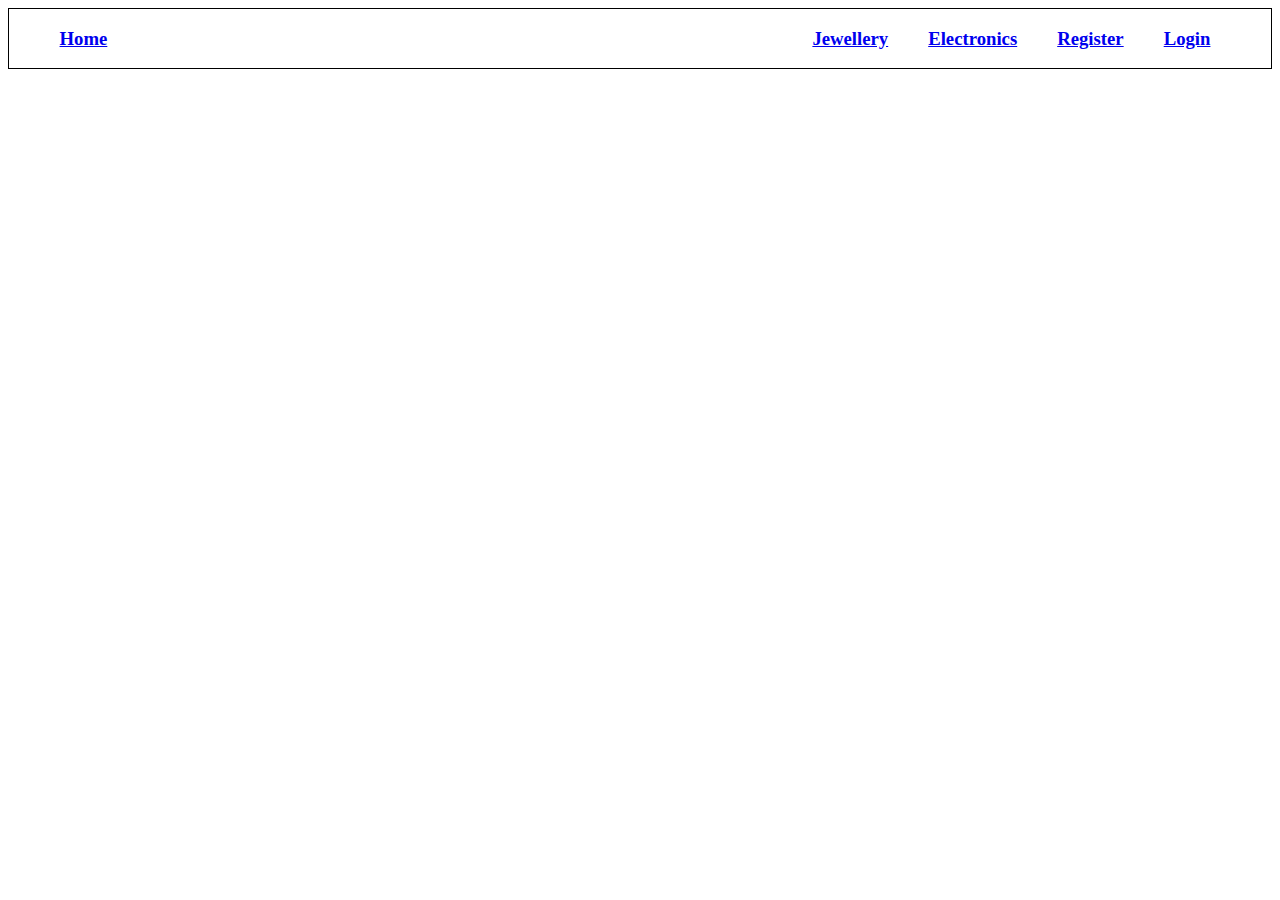
<file: importExport/index.html>
<html lang="en">

<head>
  <meta charset="UTF-8">
  <meta http-equiv="X-UA-Compatible" content="IE=edge">
  <meta name="viewport" content="width=device-width, initial-scale=1.0">
  <title>Classes</title>
</head>

<style>
  #navbar {
    display: flex;
    justify-content: space-between;
    padding-left: 4%;
    padding-right: 4%;
    border: solid 1px black;

  }

  .options {

    display: flex;
    justify-content: space-between;
    list-style: none;
  }

  .options h3 {

    padding-left: 30px;
    padding-right: 10px;
  }

  img {

    width: 30%
  }


  #data {

    display: grid;
    grid-template-columns: repeat(4, 25%);
    grid-gap: 20px;
    justify-content: center;
    padding: 5%;


  }
</style>

<body>
  <div id="navbar_container">

  </div>

  <div id="data"></div>
</body>

</html>
<script type="module" src="./index.js"></script>
</file>
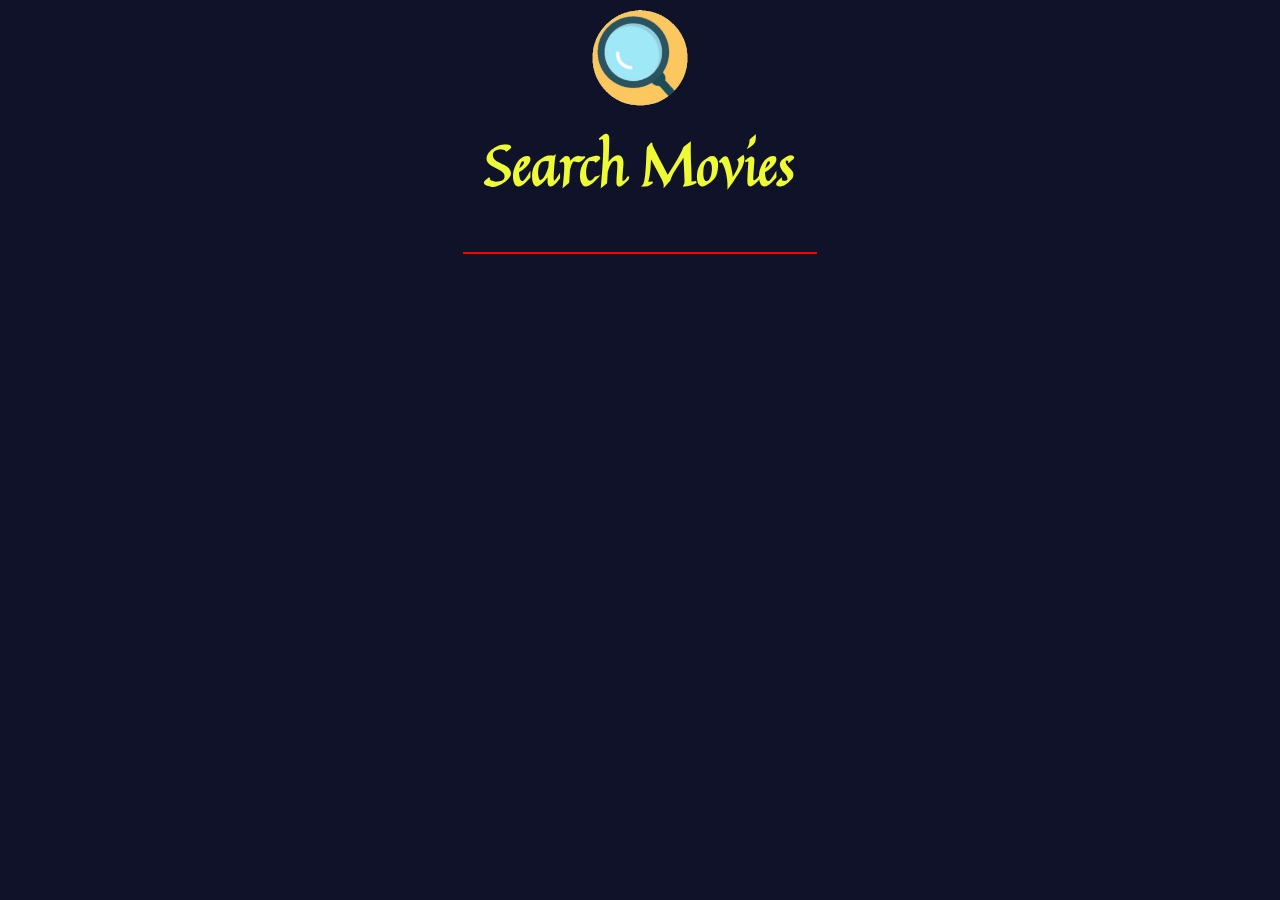
<file: movieAppWithDebouncin/index.html>
<!DOCTYPE html>
<html lang="en">

<head>
  <meta charset="UTF-8">
  <meta http-equiv="X-UA-Compatible" content="IE=edge">
  <meta name="viewport" content="width=device-width, initial-scale=1.0">
  <title>Document</title>
  <link href="https://fonts.googleapis.com/css2?family=Quintessential&display=swap" rel="stylesheet">
  <link href="https://unpkg.com/aos@2.3.1/dist/aos.css" rel="stylesheet">
  <script src="https://unpkg.com/aos@2.3.1/dist/aos.js"></script>

</head>

<style>
  body {
    background: #0f1228;
    overflow-x: hidden;
    color: #e7e9f0;
    font-family: 'Lato', sans-serif;

  }

  input {

    width: 350px;
    border: none;
    background: none;
    height: 30px;
    font-size: xx-large;
    color: white;
    outline: none;

    border-bottom: 2px solid red;

  }




  #movies {

    height: 300px;
    width: 350px;
    overflow: scroll;
    display: none;


  }

  #scrolldiv {
    box-shadow: rgba(149, 157, 165, 0.2) 0px 8px 24px;
    background-color: #0f1228;
    font-size: small;
    display: flex;
    align-items: center;
    justify-content: flex-start;
    gap: 10px;
    width: 100%;

  }

  #scrolldiv>div {
    height: 50%;

  }

  #movieDiv {
    width: fit-content;
    width: 25%;
  }

  .image {
    height: 100%;
    width: 100%;

  }

  .main_container {
    width: 90%;
    display: flex;
    flex-direction: column;
    align-items: center;
    justify-content: center;
    margin: auto;
    line-height: 0;
  }

  .header {
    display: flex;
    flex-direction: column;
    align-items: center;
    justify-content: center;
  }

  .search {
    display: flex;
    flex-direction: column;
    align-items: center;
    justify-content: center;
  }

  .main>div:nth-child(1) {
    font-size: xxx-large;
    color: rgb(237, 250, 53);
    font-family: 'Quintessential', cursive;
  }

  #display {
    width: 50%;
    margin: auto;
    margin-top: 30px;
    display: flex;
    justify-content: flex-start;
    gap: 40px;
    align-items: center;
    font-size: xxx-large;
    color: rgb(237, 250, 53);
    font-family: 'Quintessential', cursive;
    border-radius: 5px;
    box-shadow: rgba(13, 68, 122, 0.2) 0px 8px 24px;

  }



  .DisplayImage {
    width: 100%;
    height: 100%;
  }




  #display h5 {
    margin: 10px;
  }

  #display p {
    margin: 10px;
  }

  #rating::after {
    content: "⭐";
  }

  #notfound {
    display: flex;
    flex-direction: column;
    align-items: center;
    justify-content: center;

  }

  #notfound img {
    width: 200px;
    height: 200px;

  }
</style>

<body>
  <div class="main">
    
    <div class="main_container" data-aos="flip-up">
      <div class="header" >
        <img src="./7jM3-unscreen.gif" style="width: 100px;" alt="" srcset="" class="head-img">
        <h3 class="head-txt">Search Movies</h1>

      </div>

      <div class="search">
        <div>
          <input oninput="debounce(main,500)" type="text" id="query">

        </div>
        <div id="movies">
          <!-- <button onclick="selectdisply() " id="clickmovies"></button> -->
        </div>
      </div>

    </div>
    <div id="display">
      <!-- <div>heloo</div>
  <div> he</div> -->
    </div>
    <div class="display2">

    </div>
  </div>



</body>

</html>

<!-- <script src="/index.js"></script> -->
<script src="index.js"></script>
<script>
  AOS.init();
</script>
</file>
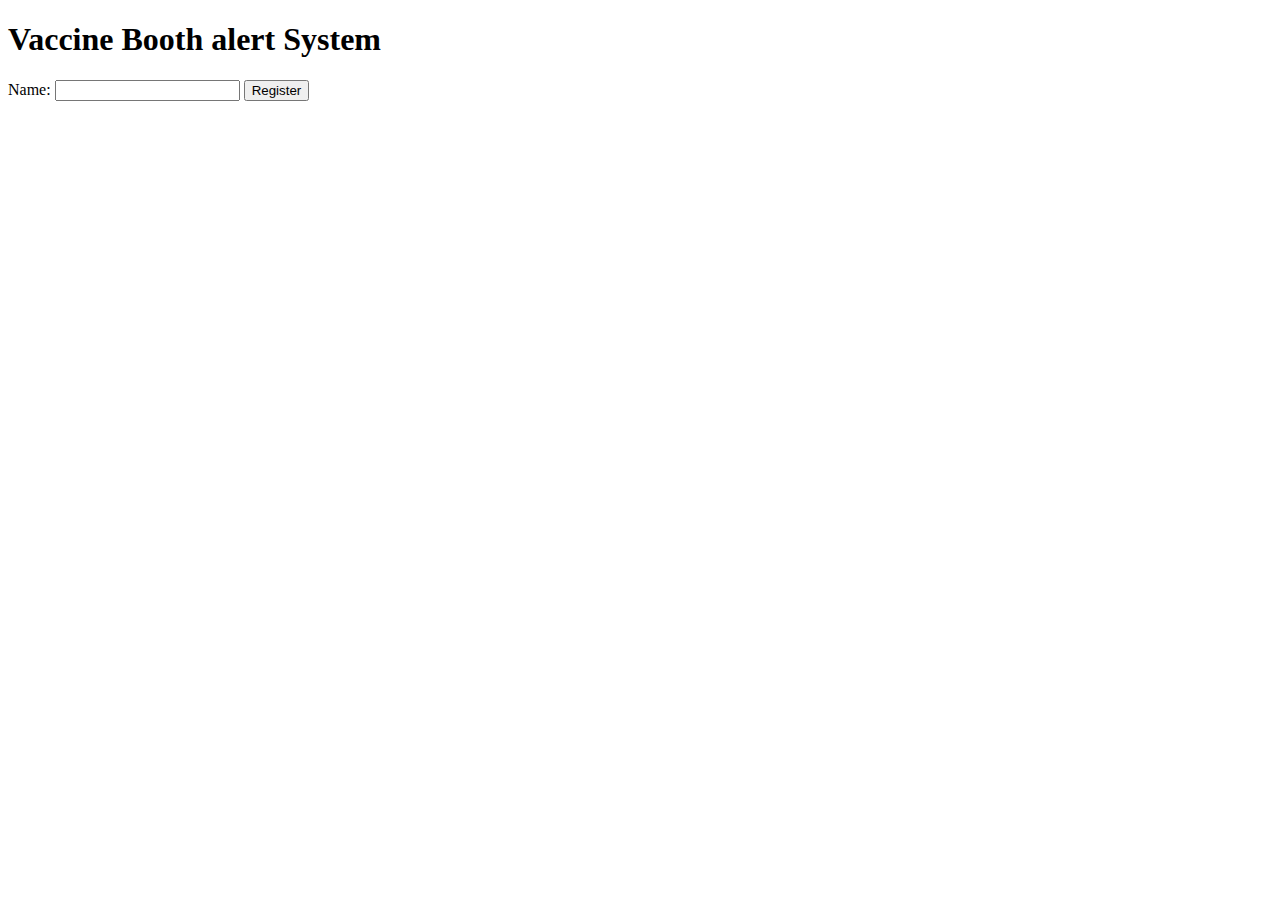
<file: promise/index.html>
<!DOCTYPE html>
<html lang="en">
  <head>
    <meta charset="UTF-8" />
    <meta http-equiv="X-UA-Compatible" content="IE=edge" />
    <meta name="viewport" content="width=device-width, initial-scale=1.0" />
    <title>Document</title>
  </head>
  <body>
    <h1>Vaccine Booth alert System</h1>

    Name: <input type="text" id="name" />

    <button onclick="register()">Register</button>
  </body>
</html>
<script src="./script.js"></script>
</file>
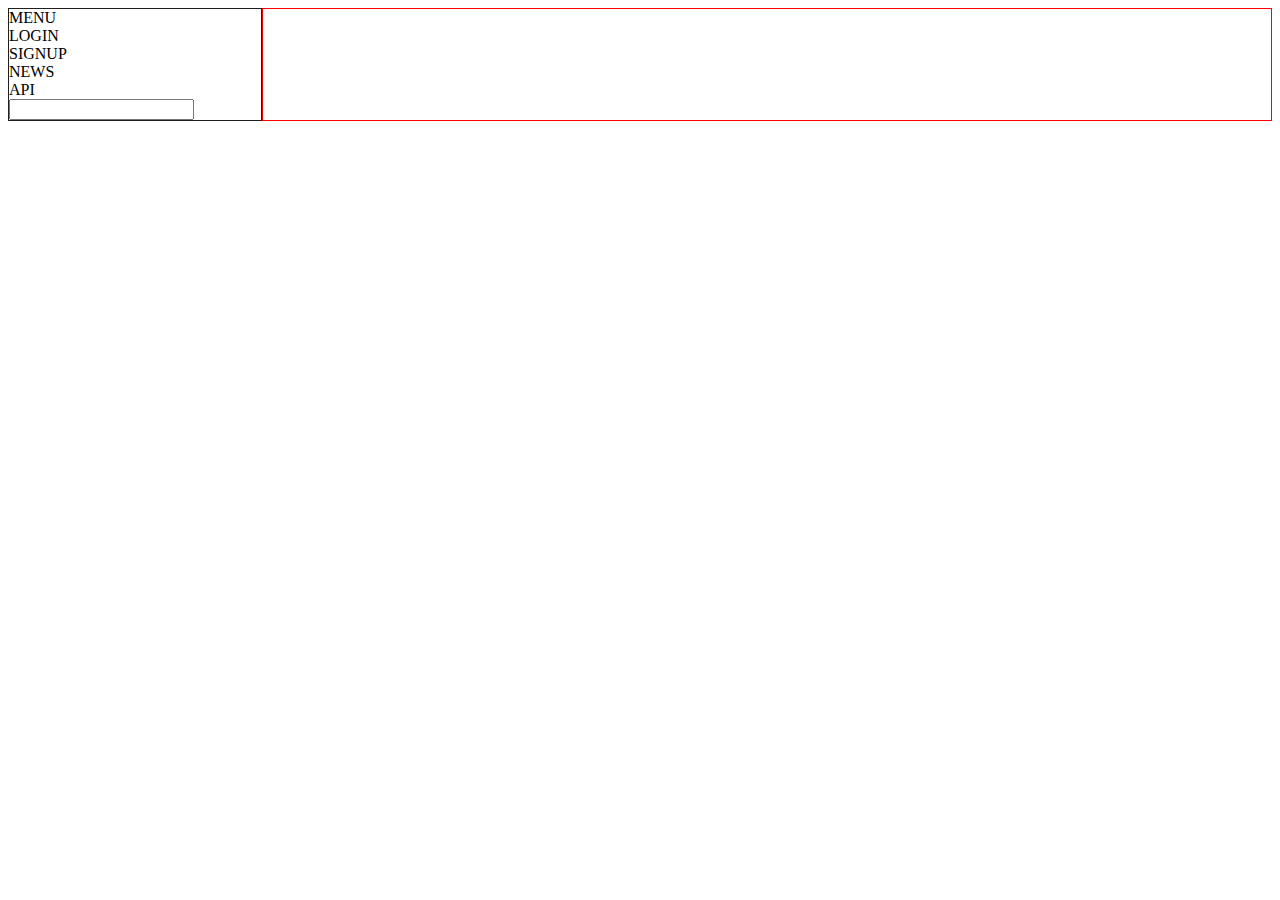
<file: unsplash/index.html>
<!DOCTYPE html>
<html lang="en">

<head>
  <meta charset="UTF-8" />
  <meta http-equiv="X-UA-Compatible" content="IE=edge" />
  <meta name="viewport" content="width=device-width, initial-scale=1.0" />
  <title>Document</title>
</head>
<style>
#container{
  display: flex;
}
#sidebar{
  flex: 2;
  border: 1px solid rgb(32, 30, 30);

}
#main{
  flex: 8;
  border: 1px solid red;
  display: grid;
  grid-template-columns: repeat(3,1fr);
  grid-gap: 10px;

}
</style>

<body>
  <div id="container">
    <div id="sidebar">
      <!--DO NOT CHANGE THIS ID's-->
      <!--Append the horizontal navbar(sidebar) here only-->
    </div>

    <div id="main">
      <!--DO NOT CHANGE THIS ID's-->
      <!--Append top images here only-->
    </div>
  </div>
</body>

</html>

<script type="module">
  //1.
  //import navbar
  import sideBar from "./components/sidebar.js"
  import {makeApiCall,appendPic} from "./scripts/main.js"
  let sidebar_div = document.getElementById("sidebar")
  sidebar_div.innerHTML = sideBar()
  var images_data =await makeApiCall("https://api.unsplash.com/photos/?client_id=jk9q_Dy1S5pAscfdFT6z060Rx2Gm6lekxrdk-ET5ZEE")
  var parent=document.getElementById("main")
  appendPic(images_data,parent)
  var inputbox=document.getElementById("searchbar")
  inputbox.addEventListener("keypress",(e)=>{
    if(e.key=="Enter"){
    var input_value=document.getElementById("searchbar").value
    localStorage.setItem("searchItem",input_value)
    window.location.href='search.html'
  }

  })
</script>
</file>
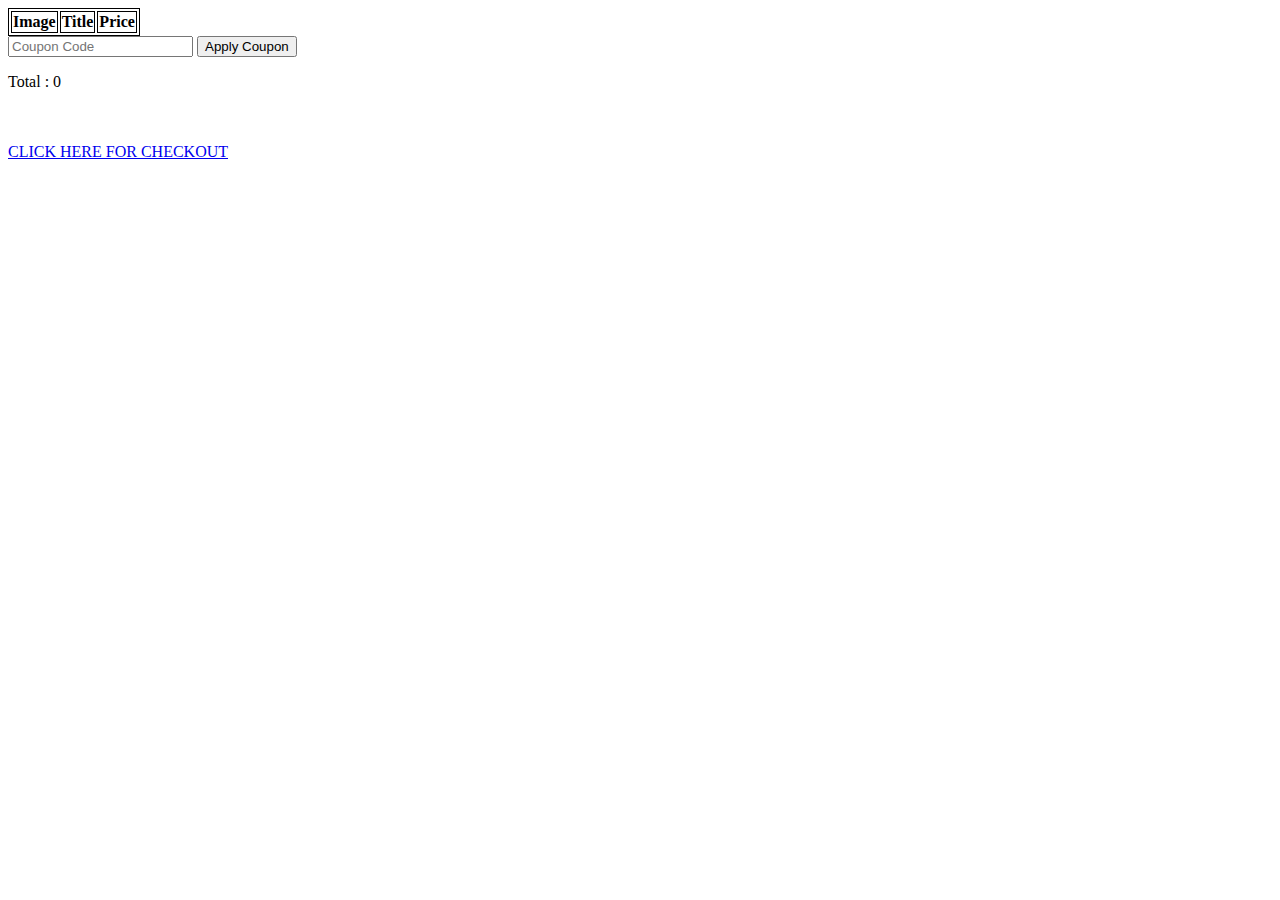
<file: ecommerce/cart (1).html>
<!DOCTYPE html>
<html lang="en">
  <head>
    <meta charset="UTF-8" />
    <meta http-equiv="X-UA-Compatible" content="IE=edge" />
    <meta name="viewport" content="width=device-width, initial-scale=1.0" />
    <style>
      img {
        height: 100px;
        width: 100px;
      }
      table,
      th,
      td {
        border: 1px solid black;
      }
    </style>
    <title>Cart</title>
  </head>
  <body>
    <div id="container"></div>

    <input type="text" placeholder="Coupon Code" id="couponInput" />
    <button onClick="applyCoupon()">Apply Coupon</button>

    <!-- display to show total -->
    <p id="totalDisplay"></p>
    <br />
    <br />
    <!-- 6. link for checkout page -->
    <a href="checkout.html">CLICK HERE FOR CHECKOUT</a>
    <script>
      let cart = localStorage.getItem("cart");
      if (!cart) {
        cart = [];
        localStorage.setItem("cart", JSON.stringify(cart));
      } else {
        cart = JSON.parse(cart);
      }

      let total = cart.reduce(function (acc, curr) {
        return acc + curr.price;
      }, 0);

      let container = document.getElementById("container");

      // create table and table head;
      let table = document.createElement("table");
      let thead = document.createElement("thead");
      let theadRow = document.createElement("tr");
      let th1 = document.createElement("th");
      th1.textContent = "Image";
      let th2 = document.createElement("th");
      th2.textContent = "Title";
      let th3 = document.createElement("th");
      th3.textContent = "Price";

      theadRow.append(th1, th2, th3);
      thead.append(theadRow);
      let tbody = document.createElement("tbody");

      cart.forEach(function (prod) {
        // {id:1, title:1, ...}
        //  go through each of the item in the cart and append it to table one in each row;
        let tr = document.createElement("tr");

        let td1 = document.createElement("td");
        let prodImg = document.createElement("img");
        prodImg.src = prod.image;
        td1.append(prodImg);
        let td2 = document.createElement("td");
        td2.textContent = prod.title;
        let td3 = document.createElement("td");
        td3.textContent = prod.price;

        tr.append(td1, td2, td3);
        tbody.append(tr);
      });
      table.append(thead, tbody);
      container.append(table);

      function totalDisplay(total) {
        // 280.6 ,150.6
        let totalDisplay = document.getElementById("totalDisplay"); // get totalDisplay element
        totalDisplay.textContent = "Total : " + total; // updated it's value with card total that has been passed as param;
      }
      totalDisplay(total);

      function applyCoupon() {
        let couponInput = document.getElementById("couponInput").value; // get coupoun inputted by user
        if (couponInput === "masai30") {
          // check if matches;
          // total = prev total - 30% total;
          total = total - 0.3 * total; // give discount by reducing total;
          totalDisplay(total); // update dom
        }
      }
    </script>
  </body>
</html>
</file>
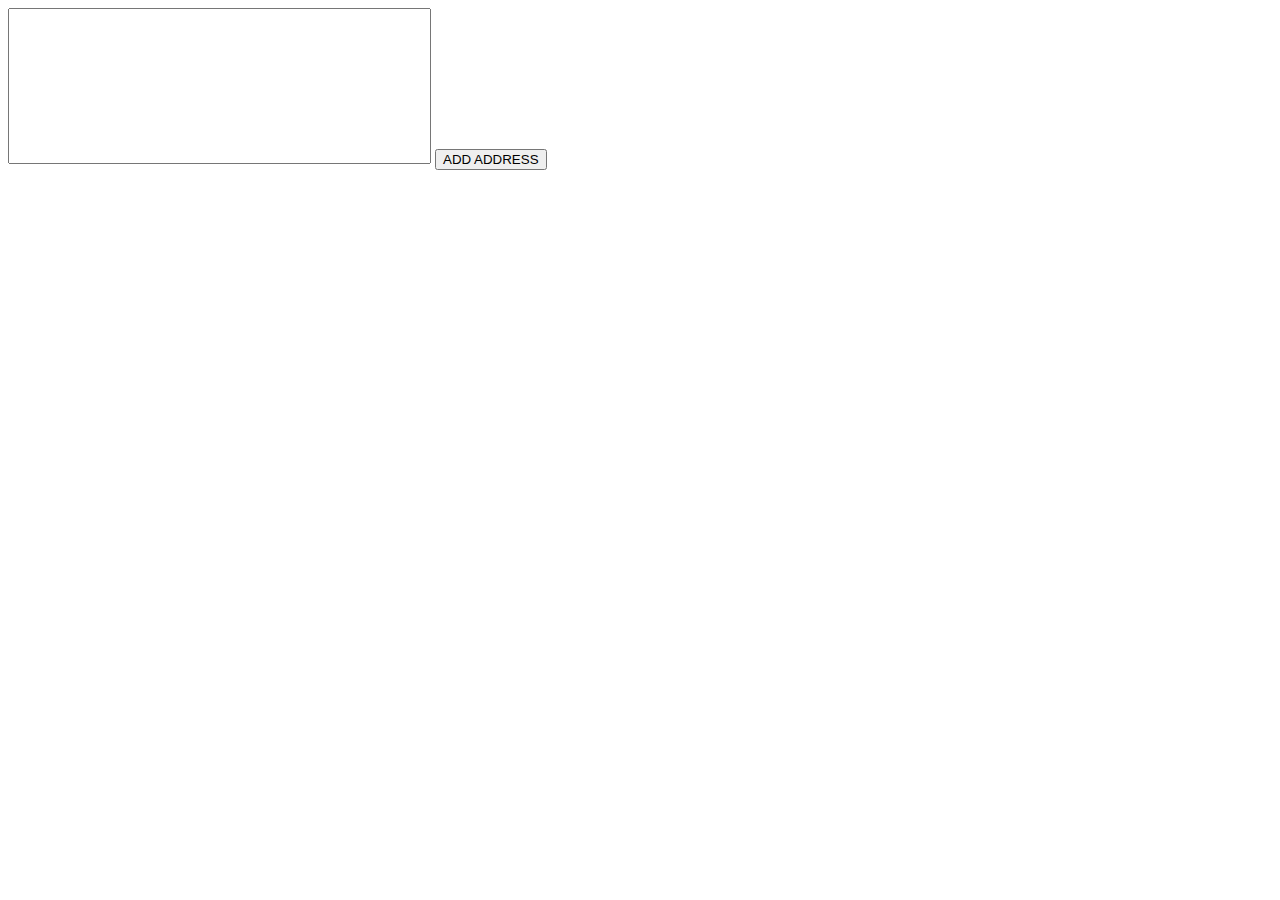
<file: ecommerce/checkout.html>
<!DOCTYPE html>
<html lang="en">
  <head>
    <meta charset="UTF-8" />
    <meta http-equiv="X-UA-Compatible" content="IE=edge" />
    <meta name="viewport" content="width=device-width, initial-scale=1.0" />
    <style>
      textarea {
        resize: none;
      }
    </style>
    <title>Checkout</title>
  </head>
  <body>
    <textarea name="address" id="address" cols="50" rows="10"></textarea>
    <button onclick="addAddress()">ADD ADDRESS</button>
    <script>
      function addAddress() {
        let address = document.getElementById("address").value;
        console.log(address);
        if (address) {
          // if address exists; redirect to payment page;
          window.location.href = "payment.html";
        }
      }
    </script>
  </body>
</html>
</file>
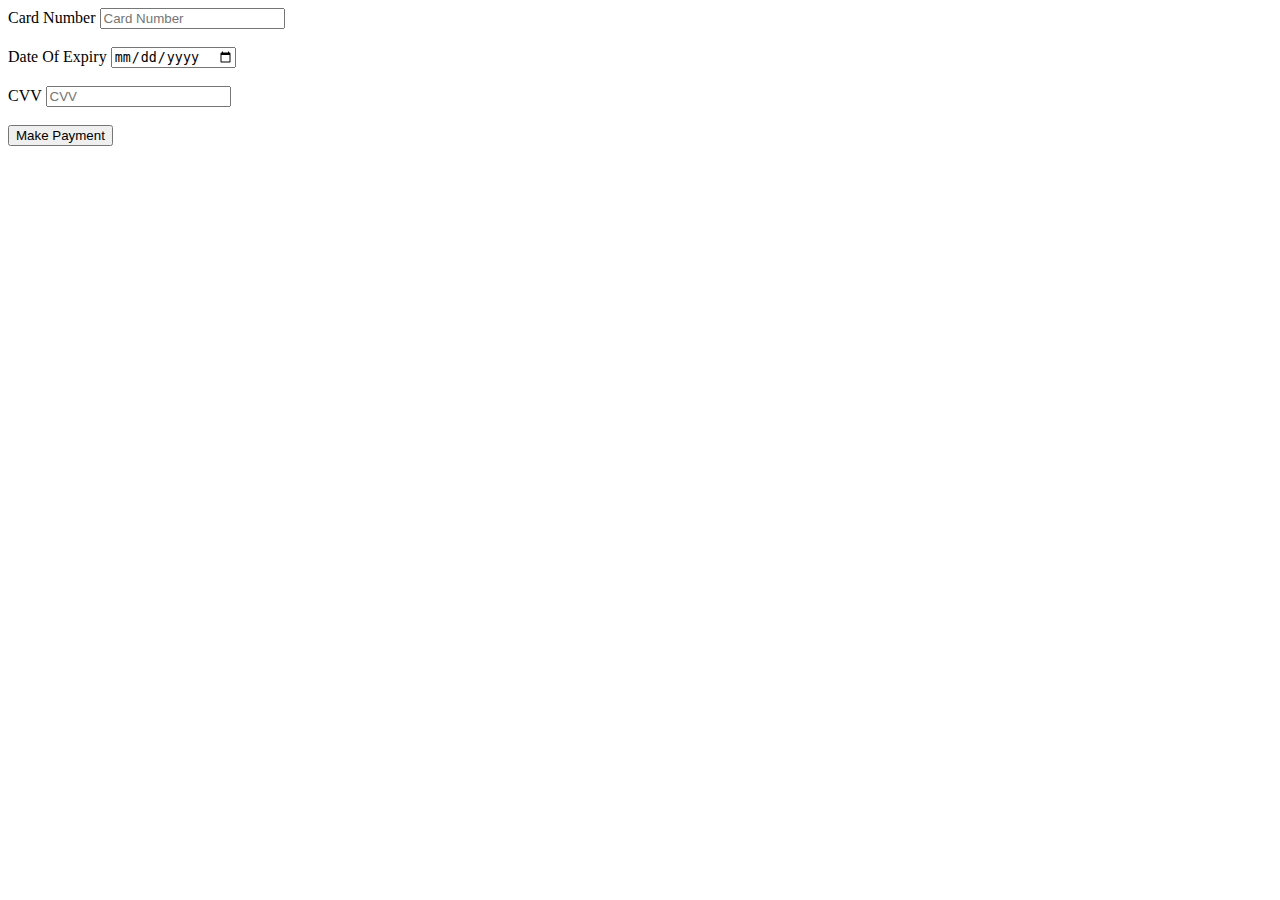
<file: ecommerce/payment.html>
<!DOCTYPE html>
<html lang="en">
  <head>
    <meta charset="UTF-8" />
    <meta http-equiv="X-UA-Compatible" content="IE=edge" />
    <meta name="viewport" content="width=device-width, initial-scale=1.0" />
    <style></style>
    <title>Payment Page</title>
  </head>
  <body>
    <label for="cardNumber">Card Number</label>
    <input
      type="text"
      id="cardNumber"
      name="cardNumber"
      placeholder="Card Number"
    />
    <br />
    <br />
    <label for="dateOfExpiry">Date Of Expiry</label>
    <input
      type="date"
      id="dateOfExpiry"
      name="dateOfExpiry"
      placeholder="Date Of Expiry"
    />
    <br />
    <br />
    <label for="cvv">CVV</label>
    <input type="text" id="cvv" placeholder="CVV" />
    <br />
    <br />
    <button onclick="createOrder()">Make Payment</button>
    <br />
    <br />
    <script>
      function createOrder() {
        let cardNumber = document.getElementById("cardNumber").value;
        let dateOfExpiry = document.getElementById("dateOfExpiry").value;
        let cvv = document.getElementById("cvv").value;
        console.log(cardNumber, dateOfExpiry, cvv);
        if (cardNumber && dateOfExpiry && cvv) {
          setTimeout(function () {
            alert("order has been created successfully");
          }, 3000);
        }
      }
    </script>
  </body>
</html>
</file>
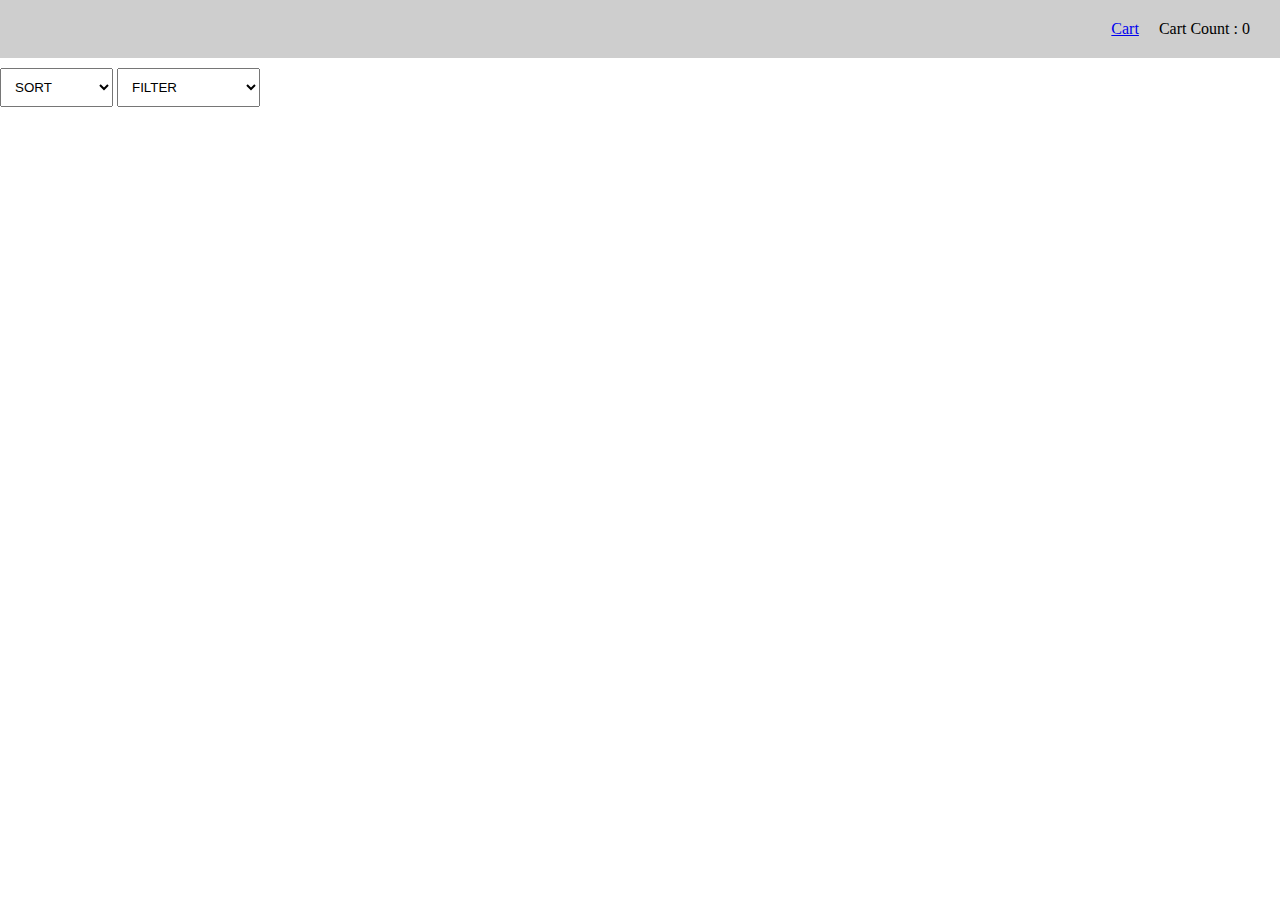
<file: ecommerce/products.html>
<!DOCTYPE html>
<html lang="en">

<head>
  <meta charset="UTF-8" />
  <meta http-equiv="X-UA-Compatible" content="IE=edge" />
  <meta name="viewport" content="width=device-width, initial-scale=1.0" />
  <style>
    body {
      margin: 0;
    }

    img {
      width: 150px;
      height: 150px;
      object-fit: cover;
    }

    button,
    select {
      margin-top: 10px;
      padding: 10px;
      cursor: pointer;
    }

    #navbar {
      background-color: #cecece;
      display: flex;
      flex-direction: row-reverse;
      padding: 20px;
    }

    #navbar>* {
      margin-left: 10px;
      margin-right: 10px;
    }

    #container {
      display: grid;
      grid-template-columns: repeat(4, 1fr);
      gap: 20px;
      width: 90%;
      margin: auto;
      margin-top: 20px;
    }

    #container>div {
      padding: 10px;
      border: 1px solid #cecece;
      display: flex;
      flex-direction: column;
      align-items: center;
      justify-content: center;
    }

    .text-align-center {
      text-align: center;
    }
  </style>
  <title>Products</title>
</head>

<body>
  <div id="navbar">
    <div id="cart-count"></div>
    <a href="cart.html">Cart</a>
  </div>
  <div id="sort-filter">
    <select name="sort" id="sortButton" onchange="sortProducts()">
      <option value="">SORT</option>
      <option value="asc">Low to High</option>
      <option value="desc">High to Low</option>
    </select>
    <select name="filter" id="filterButton" onchange="filterProducts()">
      <option value="">FILTER</option>
      <option value="0-50">0 - 50</option>
      <option value="51-150">51 - 150</option>
      <option value=">150">Greater than 150</option>
    </select>
  </div>
  <div id="container"></div>
  <script>
    let url = `https://fakestoreapi.com/products`;

    async function getProducts() {
      try {
        let productsList = await fetchProducts(url); // expected response [{id:1, title:1, ...},{},{}...]
        renderProducts(productsList);
      } catch (error) {
        console.log(error);
      }
    }
    getProducts();

    // to prevent unexpected error for the first time when we start application since there is no "cart" data in local storage initially;
    let cart = localStorage.getItem("cart");
    if (!cart) {
      // if cart is null/undefined;
      cart = []; // initialize it with empty array;
      localStorage.setItem("cart", JSON.stringify(cart));
      refreshCartCount(cart);
    } else {
      // if data exists in cart;
      cart = JSON.parse(cart); // get the data | data format [{id:1, title:1, ..},{},{}]
      refreshCartCount(cart);
    }

    function refreshCartCount(cart) {
      // argument format [{id:1, title:1, ...},{},{}]
      let cartCount = document.getElementById("cart-count");
      cartCount.textContent = " Cart Count : " + cart.length;
    }

    function fetchProducts(url) {
      return fetch(url) // fetch the data from url provided;
        .then(function (res) {
          return res.json(); // collect all the data that comes in form of data packet and make it a single entity
        })
        .then(function (res) {
          return res; // returns the response;
        })
        .catch(function (err) {
          console.log(err);
        });
    }

    // this function gets invoked when users changes sort criteria
    async function sortProducts() {
      try {
        // get all the products;
        // if sortCriteria --> asc,desc; --> sort the products;
        // render/display the sorted/filtered products
        let productsList = await fetchProducts(url);
        let sortCriteria = document.getElementById("sortButton").value; // "asc", "desc"
        // filter critera here so that before sorting and showing result; if there exists filter criteria; it also is taken in consideration;
        let filterCriteria = document.getElementById("filterButton").value; //values expected : "0-50" , "51-150", ">150"

        if (sortCriteria) {
          let updatedProductsList = productsList
            .filter(filterFunction)
            .sort(function sortFunction(prodA, prodB) {
              if (sortCriteria === "asc") {
                return prodA.price - prodB.price;
              } else if (sortCriteria === "desc") {
                return prodB.price - prodA.price;
              }
            });
          renderProducts(updatedProductsList);
        } else {
          let updatedProductsList = productsList.filter(filterFunction);
          renderProducts(updatedProductsList);
        }

        /* 
        if there exists filter criteria; -->only elements which passes the filter criteria gets returns -
        ->else all the element gets returned;
        */
        function filterFunction(prod) {
          if (filterCriteria === "0-50") {
            return prod.price <= 50;
          } else if (filterCriteria === "51-150") {
            return prod.price > 50 && prod.price <= 150;
          } else if (filterCriteria === ">150") {
            return prod.price > 150;
          } else {
            return true;
          }
        }
      } catch (error) {
        console.log(error);
      }
    }

    async function filterProducts() {
      try {
        // get all the products;
        // if sortCriteria --> asc,desc; --> sort the products;
        // render/display the sorted/filtered products
        let productsList = await fetchProducts(url); // [{},{}]
        let filterCriteria = document.getElementById("filterButton").value; //values expected : "0-50" , "51-150", ">150"
        let sortCriteria = document.getElementById("sortButton").value; //"asc", "desc"
        if (sortCriteria) {
          let updatedProductsList = productsList
            .filter(filterFunction)
            .sort(function sortFunction(prodA, prodB) {
              if (sortCriteria === "asc") {
                return prodA.price - prodB.price;
              } else if (sortCriteria === "desc") {
                return prodB.price - prodA.price;
              }
            });
          renderProducts(updatedProductsList);
        } else {
          let updatedProductsList = productsList.filter(filterFunction);
          renderProducts(updatedProductsList);
        }
        
        function filterFunction(prod) {
          if (filterCriteria === "0-50") {
            return prod.price <= 50;
          } else if (filterCriteria === "51-150") {
            return prod.price > 50 && prod.price <= 150;
          } else if (filterCriteria === ">150") {
            return prod.price > 150;
          } else {
            return true;
          }
        }
      } catch (error) {
        console.log(error);
      }
    }

    function renderProducts(products) {
      // product argument format :  [{title:"", price:""},{},{}]
      // append all of these card in one container;
      let container = document.getElementById("container");
      container.innerHTML = ""; // empty out container to repaint DOM with the current products data that has been passed as argument;

      products.forEach(function (prod) {
        // {id:1, title: "", }
        let prodCard = document.createElement("div");
        // go through each of the product --> 1 product = 1 div ( a card with that product detail )
        // create card;

        // create product image;
        let image = document.createElement("img");
        image.src = prod.image; // image url src;

        // create product title
        let title = document.createElement("p");
        title.textContent = prod.title;

        // create prod price;
        let price = document.createElement("p");
        price.textContent = "Price : INR " + prod.price;

        // create Add to Cart button;
        let addToCartButton = document.createElement("button");
        addToCartButton.textContent = "Add to Cart";
        addToCartButton.onclick = function (event) {
          // add to cart --> items should get added to cart --> cart count should change in navbar;
          addToCart(prod);
        };

        prodCard.append(image, title, price, addToCartButton);
        container.append(prodCard);
      });

      function addToCart(prod) {
        // input format : {id:1, title: "Mens Casual Premium Slim Fit T-Shirts",.....}
        // we need to add this product to the cart ( cart is in local storage)
        let cart = JSON.parse(localStorage.getItem("cart")); // get cart data from local storage;

        cart.push(prod); // add new item to the cart;

        localStorage.setItem("cart", JSON.stringify(cart)); // save the data to local storage;
        refreshCartCount(cart); // refreshCartCount function gets invoked which will refresh cart count on navbar so it gets the latest data
      }
    }
  </script>
</body>

</html>
</file>
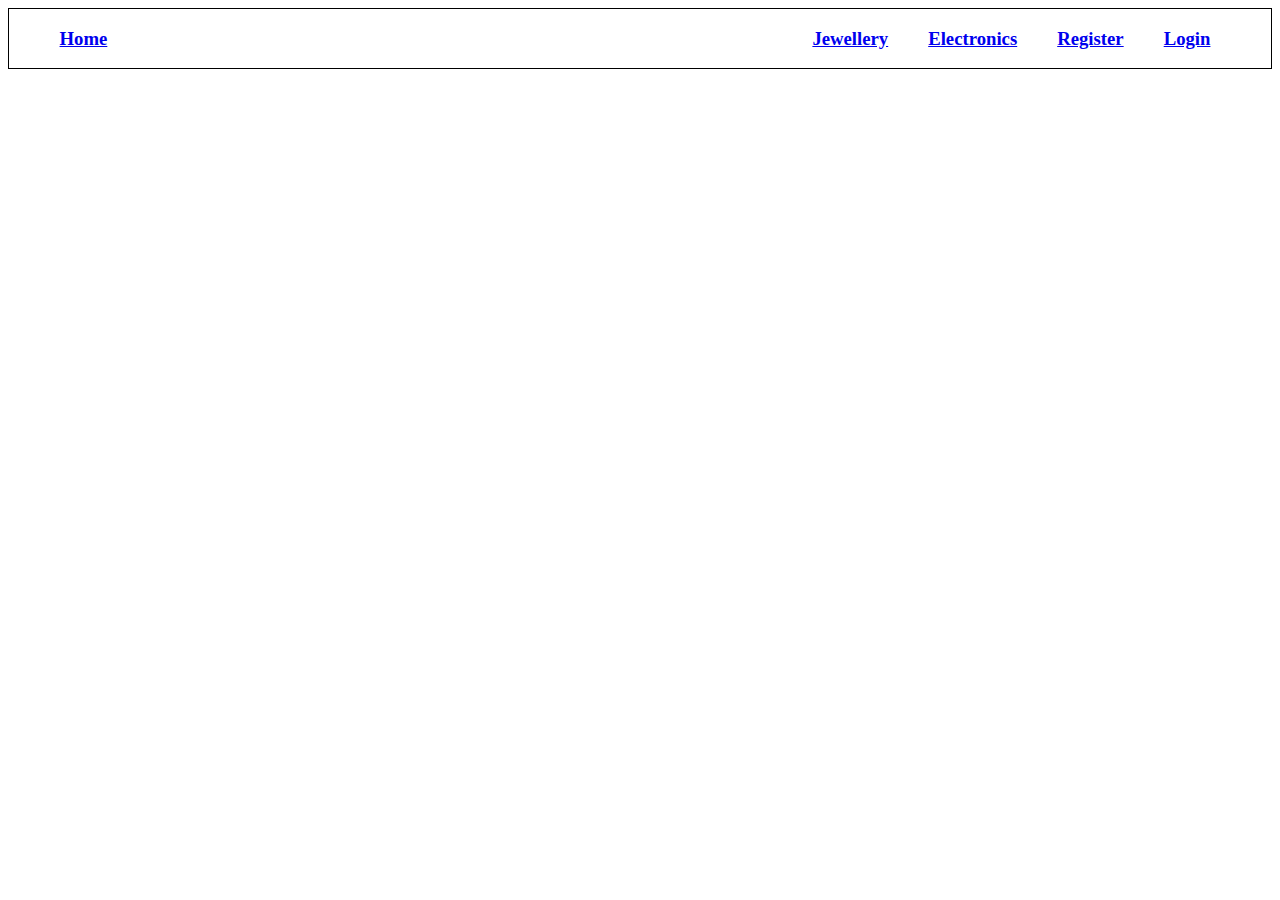
<file: importExport/electronics.html>
<!DOCTYPE html>
<html lang="en">
<head>
    <meta charset="UTF-8">
    <meta http-equiv="X-UA-Compatible" content="IE=edge">
    <meta name="viewport" content="width=device-width, initial-scale=1.0">
    <title>Document</title>
    <style>
        #navbar {
          display: flex;
          justify-content: space-between;
          padding-left: 4%;
          padding-right: 4%;
          border: solid 1px black;
    
        }
    
        .options {
    
          display: flex;
          justify-content: space-between;
          list-style: none;
        }
    
        .options h3 {
    
          padding-left: 30px;
          padding-right: 10px;
        }
    
        img {
    
          width: 30%
        }
    
    
        #data {
    
          display: grid;
    
          grid-template-columns: repeat(4, 25%);
          grid-gap: 20px;
          justify-content: center;
          padding: 5%;
    
    
        }
      </style>
</head>
<body>
    <div id="navbar_container">
          
    </div>
  
  <div id="data"></div>
</body>
</html>
<script type="module" src="./electronics.js"></script>
</file>
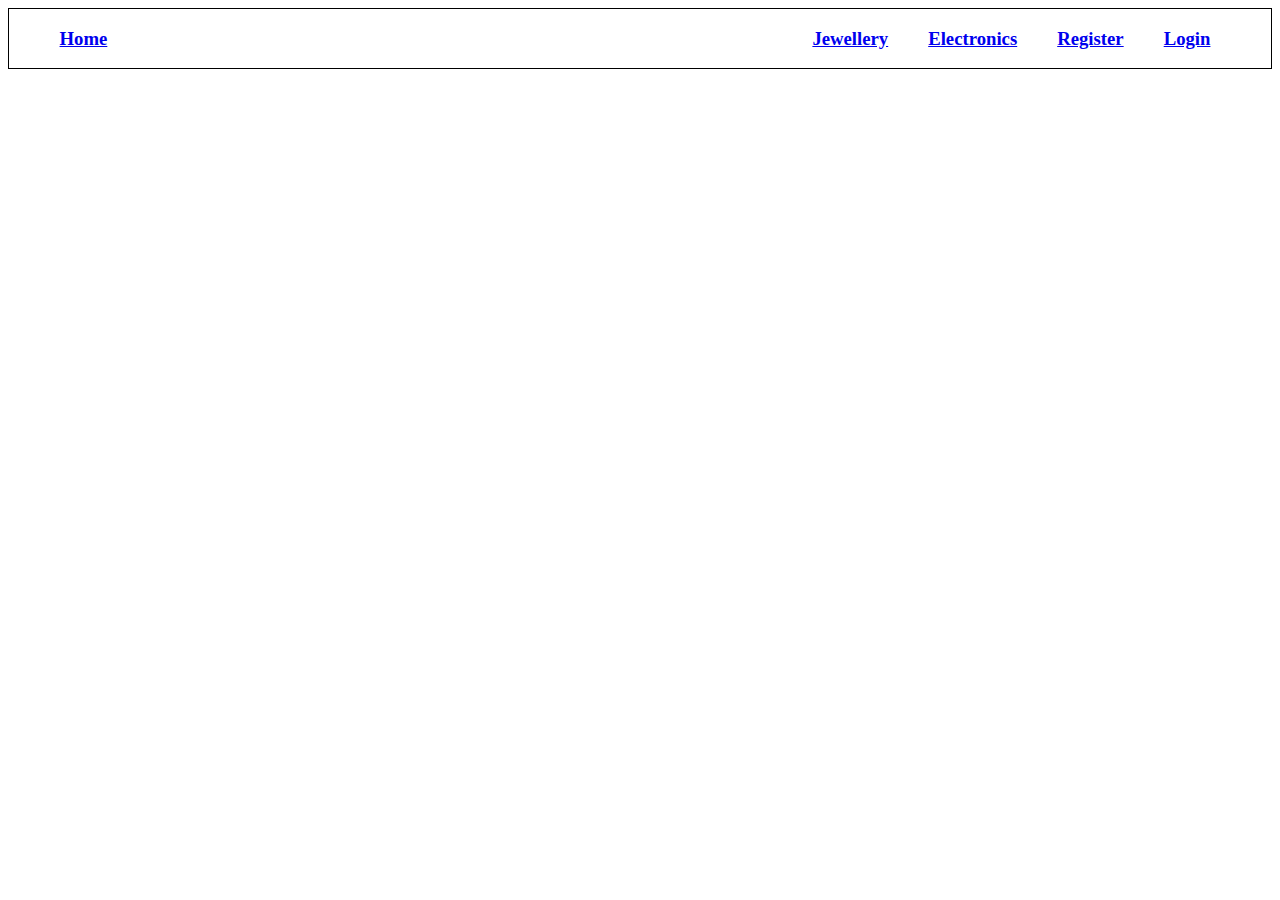
<file: importExport/jwellary.html>
<!DOCTYPE html>
<html lang="en">
<head>
    <meta charset="UTF-8">
    <meta http-equiv="X-UA-Compatible" content="IE=edge">
    <meta name="viewport" content="width=device-width, initial-scale=1.0">
    <title>Document</title>
    <style>
        #navbar {
          display: flex;
          justify-content: space-between;
          padding-left: 4%;
          padding-right: 4%;
          border: solid 1px black;
    
        }
    
        .options {
    
          display: flex;
          justify-content: space-between;
          list-style: none;
        }
    
        .options h3 {
    
          padding-left: 30px;
          padding-right: 10px;
        }
    
        img {
    
          width: 30%
        }
    
    
        #data {
    
          display: grid;
    
          grid-template-columns: repeat(4, 25%);
          grid-gap: 20px;
          justify-content: center;
          padding: 5%;
    
    
        }
      </style>
</head>
<body>
    <div id="navbar_container">
          
    </div>
  
  <div id="data"></div>
</body>
</html>
<script type="module" src="./jwellary.js"></script>
</file>
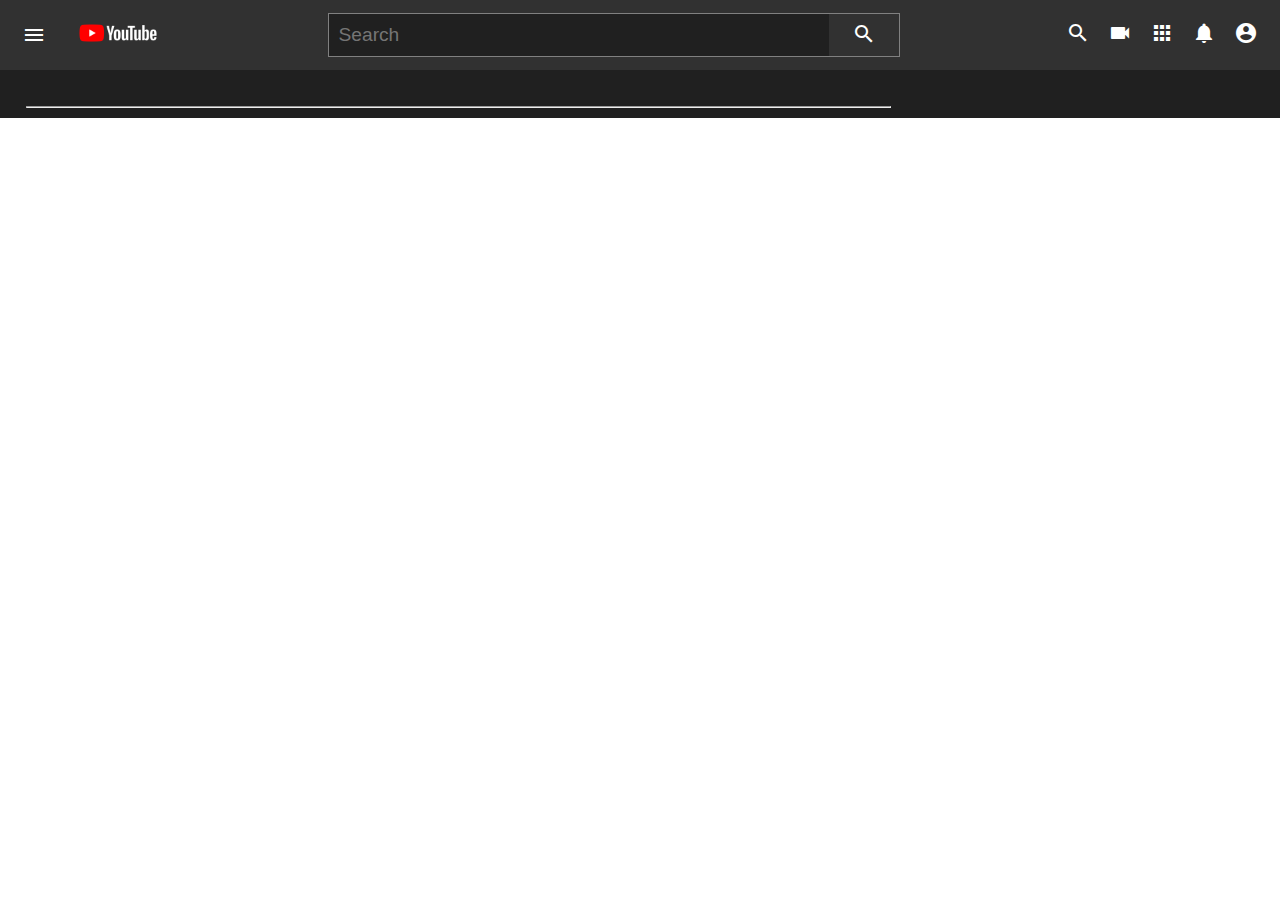
<file: youtube/result.html>
<!DOCTYPE html>
<html lang="en">
  <head>
    <meta charset="UTF-8" />
    <meta http-equiv="X-UA-Compatible" content="IE=edge" />
    <meta name="viewport" content="width=device-width, initial-scale=1.0" />
    <!-- google fonts icon link -->
    <link
      href="https://fonts.googleapis.com/icon?family=Material+Icons"
      rel="stylesheet"
    />
    <link rel="stylesheet" href="./style/result.css" />
    <title>Document</title>
  </head>

  <body>
    <div class="header">
      <div class="header__left">
        <i id="menu" class="material-icons">menu</i>
        <a href="./index.html"
          ><img
            src="./img/YouTube-White-Full-Color-Dark-Background-Logo.wine.png"
            alt=""
        /></a>
      </div>
      <div class="header__search">
        <div>
          <input type="text" placeholder="Search" id="search_results" />
          <button onclick="searchVideos()">
            <i class="material-icons">search</i>
          </button>
        </div>
      </div>
      <div class="header__icons">
        <i class="material-icons display-this">search</i>
        <i class="material-icons">videocam</i>
        <i class="material-icons">apps</i>
        <i class="material-icons">notifications</i>
        <i class="material-icons display-this">account_circle</i>
      </div>
    </div>
    <!-- header end -->

    <!-- main start -->
    <div class="result-container">
      <div class="row">
        <div class="play-vidio">
          <div class="vedio-container"></div>
          <hr />
          <div class="tag"></div>
        </div>

        <div class="right-side-bar"></div>
      </div>
    </div>

    <script src="./js/result.js"></script>
  </body>
</html>
</file>
<file: youtube/style/result.css>
@import url("https://fonts.googleapis.com/css2?family=Roboto:wght@300;400;700&display=swap");

* {
  margin: 0;
  padding: 0;
  box-sizing: border-box;
}

body {
  font-family: "Roboto", sans-serif;
}

/* header */

.material-icons {
  color: white;
}

.header {
    background-color: #313131;
  display: flex;
  justify-content: space-between;
  align-items: center;
  height: 70px;
  padding: 15px;
}

.header__left {
  display: flex;
  align-items: center;
}

.header__left img {
  width: 100px;
  margin-left: 15px;
}
.header i {
  padding: 0 7px;
  cursor: pointer;
}
.header__search {
  border: 1px solid gray;
}
.header__search div {
  display: flex;
}
.header__search input {
  width: 500px;
  padding: 10px;
  margin: 0;
  border-radius: 0;
  border: none;
  height: 100%;
  background-color: #202020;
  outline: none;
  color: white;
  font-size: larger;
}
.header__search button {
  border: none;
  width: 70px;
  background-color: #313131;
}

.result-container{


    padding-left: 2%;
    padding-top: 2%;
    background-color: #202020;
    color: white;


}
.row{
    display: flex;
    justify-content: space-between;
    flex-wrap: wrap;
    
}
.play-vidio{
    flex-basis: 69%;
    display: flex;
    flex-direction: column;
    justify-content: flex-start;
    gap: 10px;
}
.play-vidio iframe{
   width: 100%;
}
.right-side-bar{
    flex-basis: 30%;

}
.side-vedio-list{
    display: flex;
    width: 100%;

   
    margin-bottom: 8px;
   
}


.side-vedio-list img{
    width: 168px;
    height: 94px;
}
.vedio-info{
    display: flex;
    flex-direction: column;
    margin-left: 2%;
    margin-right: 1%;
}
</file>
